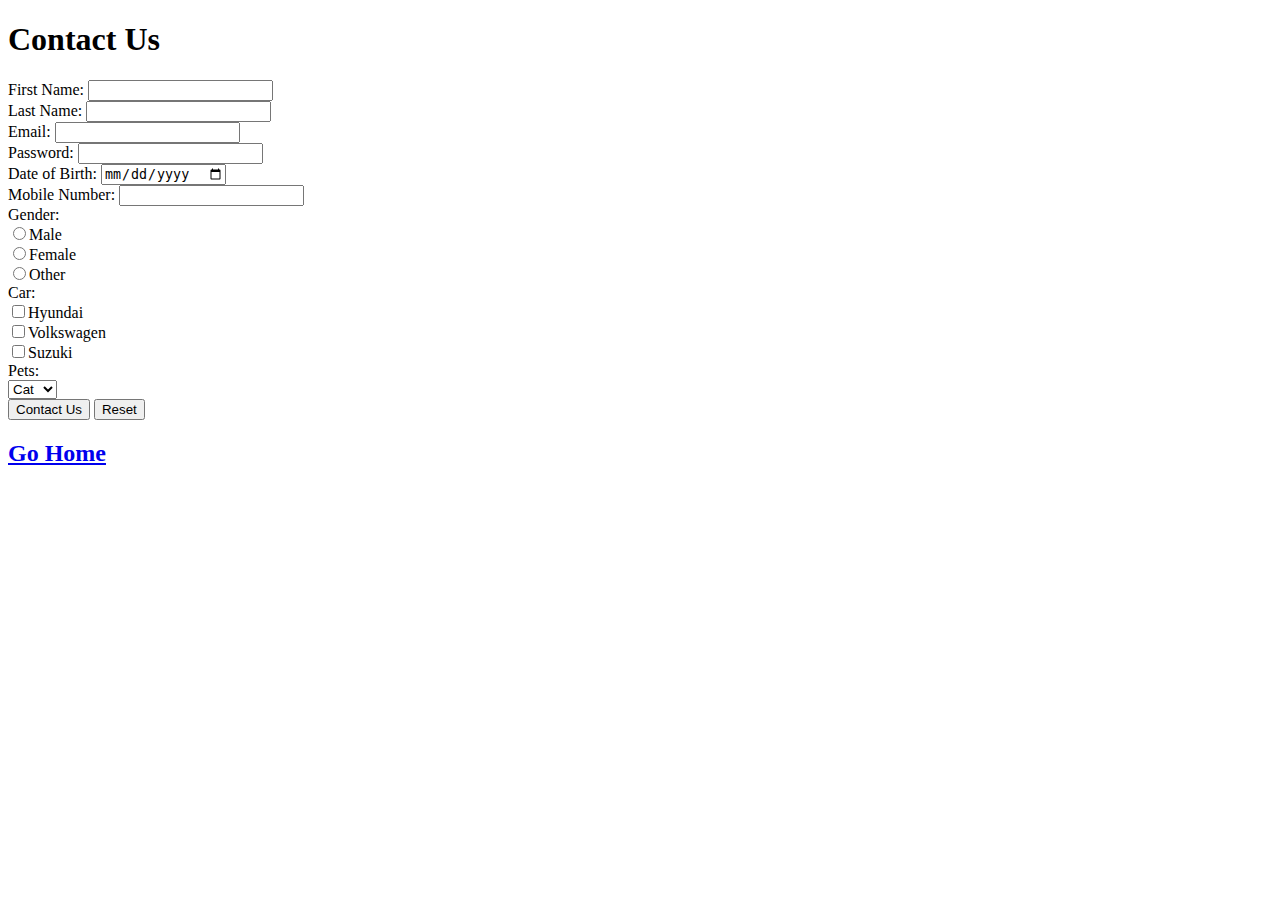
<file: Contactus.html>
<!DOCTYPE html>
<html>
<head>
	<title>Contact Us</title>
	<h1>Contact Us</h1>
</head>
<body>
	<form method="GET">
		First Name: <input type ="text" name="First Name"><br>
		Last Name: <input type ="text" name="Last Name"><br>
		Email: <input type ="email" required name="Email"><br>
		Password: <input type ="password" min="5" name="Password"><br>
		Date of Birth: <input type="date" name="Date of Birth"><br>
		Mobile Number: <input type ="Number" name="Mobile Number"><br>
		Gender: <br>
		<input type ="radio" name="Gender" value="Male">Male<br>
		<input type ="radio" name="Gender" value="Female">Female<br>
		<input type ="radio" name="Gender" value="other">Other<br>
		Car: <br>
		<input type ="Checkbox" name="Car" value="Hyundai">Hyundai<br>
		<input type ="Checkbox" name="Car" value="Volkswagen">Volkswagen<br>
		<input type ="Checkbox" name="Car" value="Suzuki">Suzuki<br>
		Pets:<br>
		<select name="Pets">
		<option value ="cat" >Cat</option>
		<option value ="dog" >Dog</option>
		<option value ="cow" >Cow</option>
		<option value ="fish">Fish</option> 
		</select><br>
		<input type="submit" value="Contact Us">
		<input type="reset">


	</form>
<a href="index.html"><h2>Go Home</h2></a>
</body>
</html>


<!--
	First+Name=Lulu
	&Last+Name=lala
	&Email=lululala%40testmail.com
	&Password=12345
	&Date+of+Birth=2003-12-01
	&Mobile+Number=123456789
	&Gender=on&Car=on
	

	?First+Name=fake
	&Last+Name=new
	&Email=newfake%40gmail.com
	&Password=12345
	&Date+of+Birth=2018-07-14
	&Mobile+Number=1234567823
	&Gender=Female
	&Car=Hyundai
	&Pets=dog-->
</file>
